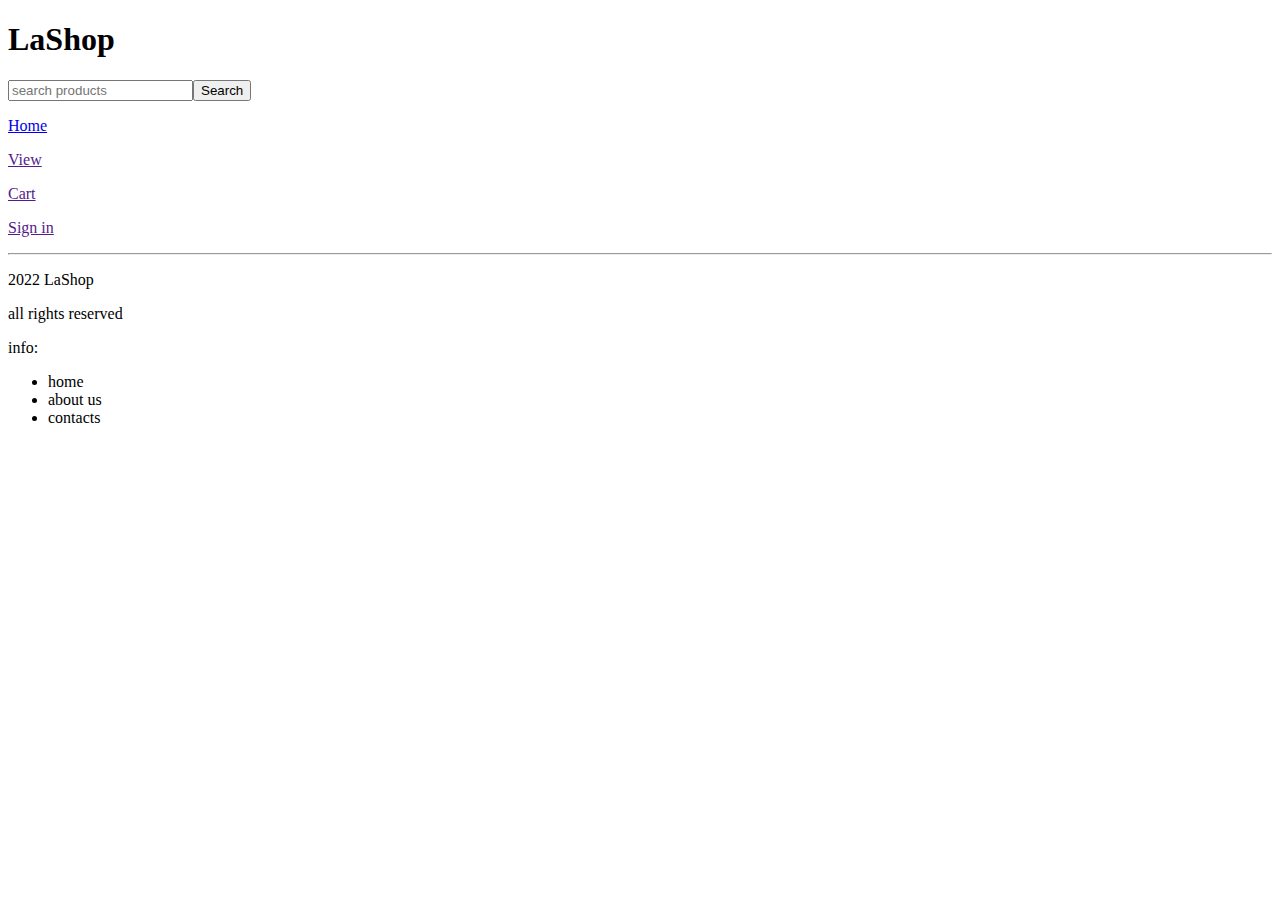
<file: shopping-project/cart.html>
<!DOCTYPE html>
<html lang="en">
<head>
    <meta charset="UTF-8">
    <meta http-equiv="X-UA-Compatible" content="IE=edge">
    <meta name="viewport" content="width=device-width, initial-scale=1.0">
    <title>Cart</title>
</head>
<body>
    <div>
        <nav>
            <h1>LaShop</h1>
            <h3></h3>

             <div id="nav-top">
               <label for="search">
                   <input type="text" name="search" placeholder="search products"><button>Search</button>
                </label>
                
                <p> <a href="index.html">Home</a> </p>
                <p><a href="">View</a> </p>
                <p><a href="">Cart</a> </p>
                <p><a href="">Sign in</a> </p>

             </div>
            
            <hr>

           </nav>

           <div>
            <footer class="foot">
                <div class=>
                    <p>2022 LaShop</p>
                    <p>all rights reserved</p>
                </div>

                <div>
                    <p>info:</p>
                    <ul>
                        <li>home</li>
                        <li>about us</li>
                        <li>contacts</li>

                    </ul>
                </div>
                
            </footer>
        </div>
    </div>
</body>
</html>
</file>
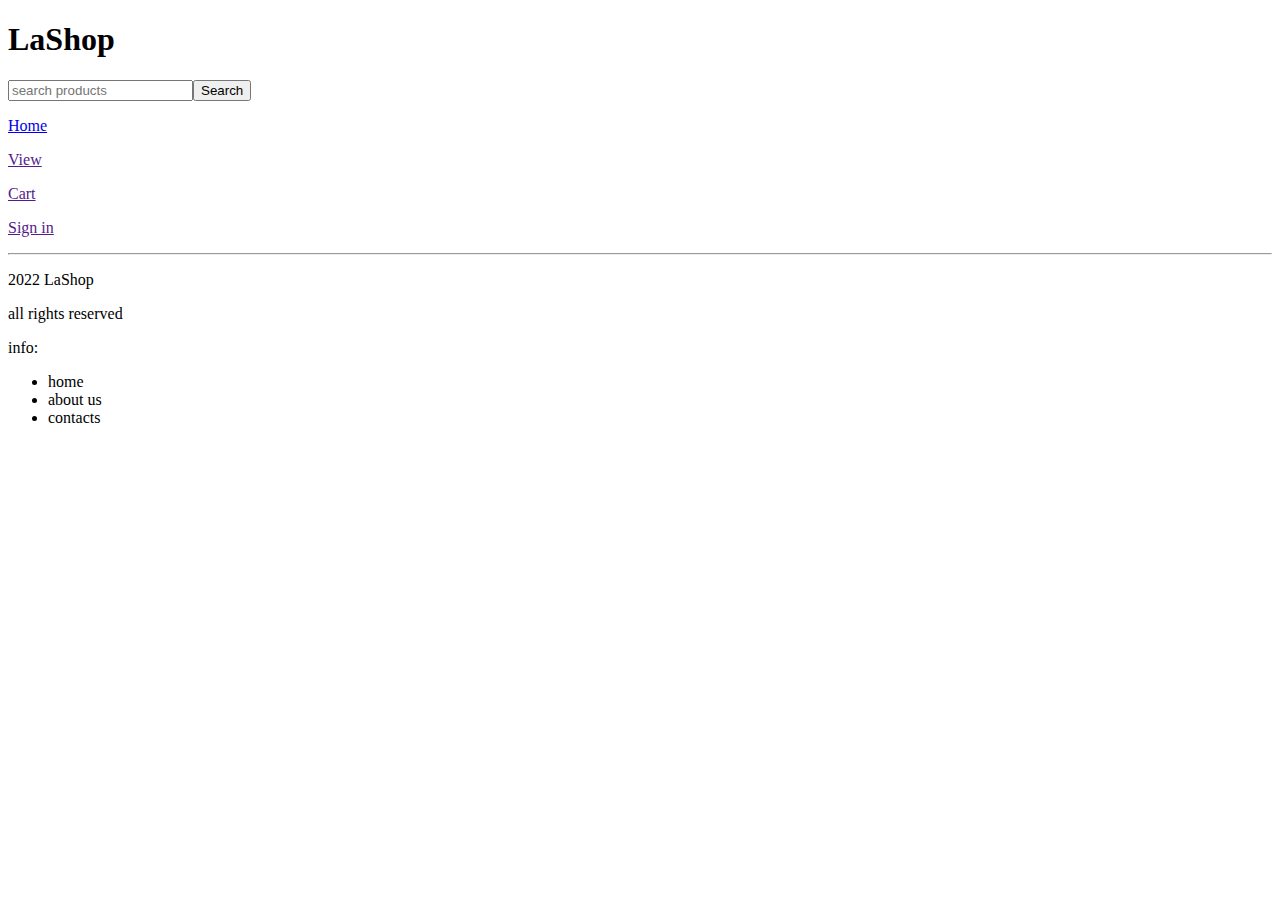
<file: shopping-project/details.html>
<!DOCTYPE html>
<html lang="en">
<head>
    <meta charset="UTF-8">
    <meta http-equiv="X-UA-Compatible" content="IE=edge">
    <meta name="viewport" content="width=device-width, initial-scale=1.0">
    <title>Details products</title>
</head>
<body>
    <div>
        <nav>
            <h1>LaShop</h1>
            <h3></h3>

             <div id="nav-top">
               <label for="search">
                   <input type="text" name="search" placeholder="search products"><button>Search</button>
                </label>
                
                <p> <a href="index.html">Home</a> </p>
                <p><a href="">View</a> </p>
                <p><a href="">Cart</a> </p>
                <p><a href="">Sign in</a> </p>

             </div>
            
            <hr>

           </nav>

           <div>
            <footer class="foot">
                <div class=>
                    <p>2022 LaShop</p>
                    <p>all rights reserved</p>
                </div>

                <div>
                    <p>info:</p>
                    <ul>
                        <li>home</li>
                        <li>about us</li>
                        <li>contacts</li>

                    </ul>
                </div>
                
            </footer>
        </div>
    </div>
</body>
</html>
</file>
